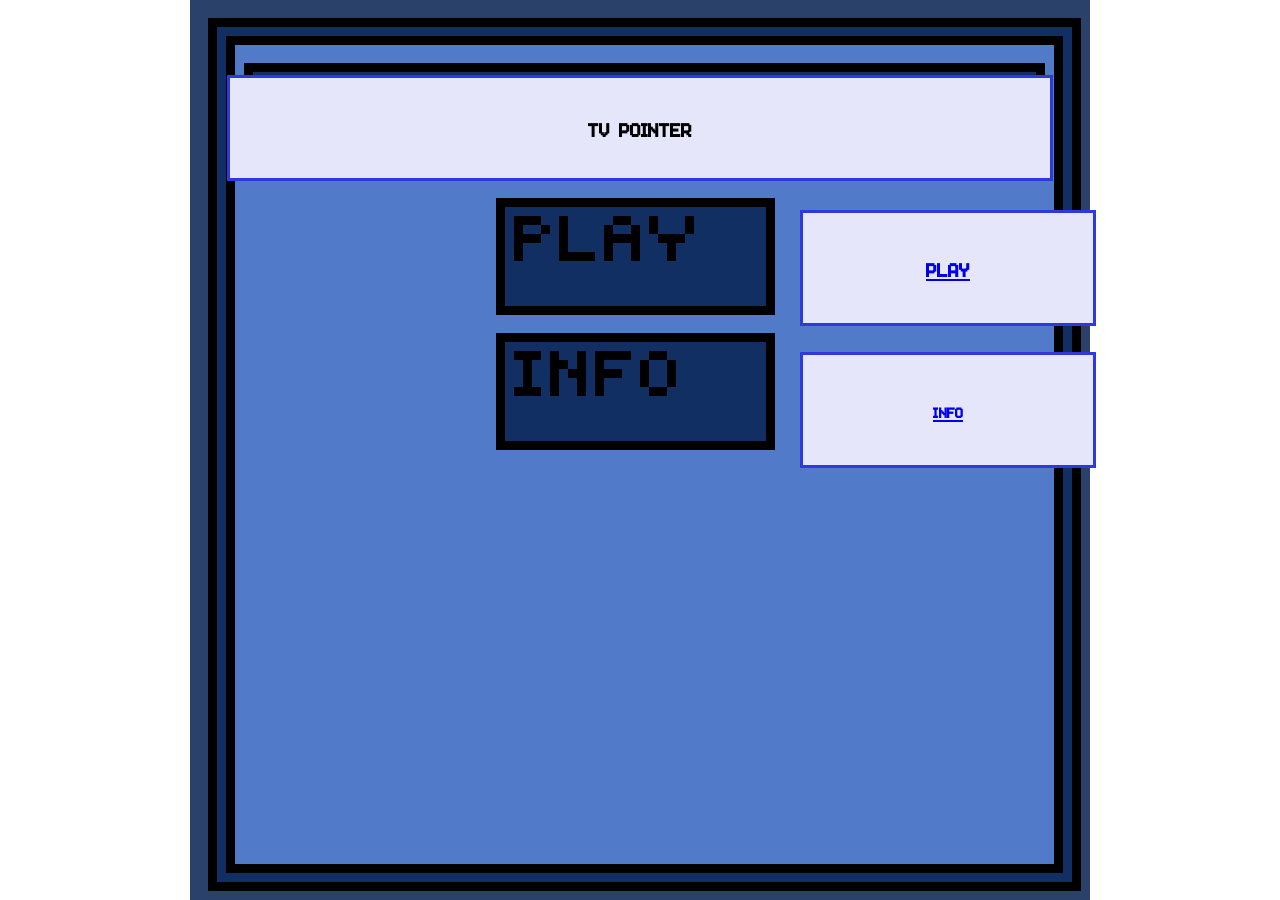
<file: index.html>
<!DOCTYPE html>
<html lang="en">
<head>
    <meta charset="UTF-8">
    <meta name="viewport" content="width=device-width, initial-scale=1.0">
    <link rel="stylesheet" href="./css/start.css">
<link rel="stylesheet" href="./html/q1.html">
 <link rel="stylesheet" href="../css/font.css" >
    <title>START SCREEN</title>
</head>
<body>
<div>







</div>
<div class="center">
</div>
<div class="center" >
<div class="box" id="option3"><h2>Tv Pointer</h2></div>
<div></div>
</div>
<div class="box" id="option2">
  <div><h2><a href="./html/q1.html">play</a></h2></div>
  
</div></div>

<div class="box" id="option1">
    <h3><a href="./html/info.html">Info</a></h3>
</div>
</body>
</html>
</file>
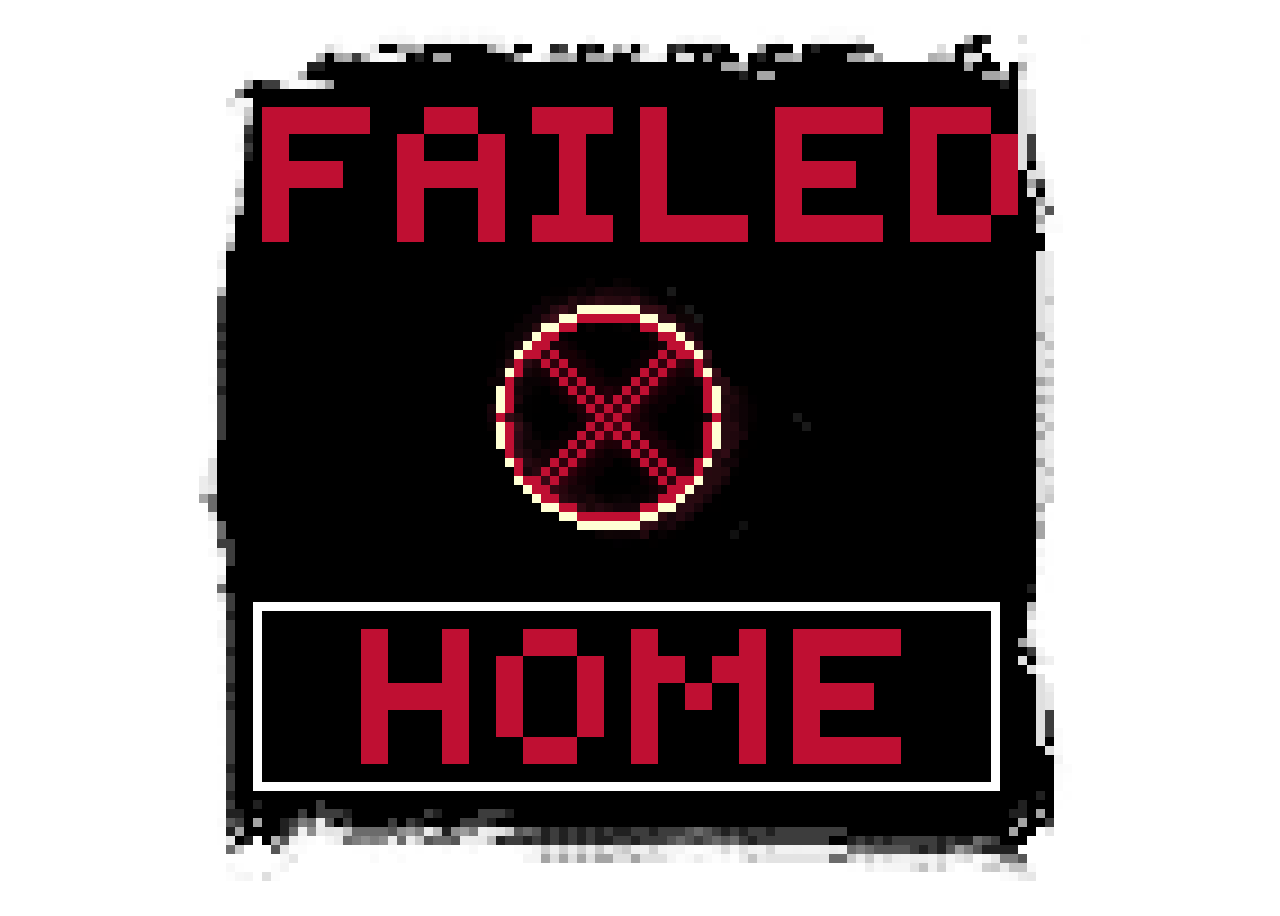
<file: html/failed.html>
<!DOCTYPE html>
<html lang="en">
<head>
    <meta charset="UTF-8">
    <meta name="viewport" content="width=device-width, initial-scale=1.0">
    <link rel="stylesheet" href="../css/failed.css">
    <title>failed</title>
</head>
<body>
<map name="failed"></map>

<img src="../png/failednew.png" alt="failed" usemap="#failedMap" width="900px" class="center">

<map name="failedMap">
        <area alt="failed" title="failed" href="../index.html" coords="0,0,900,900" shape="rect">


<!-- multiply coords by 9 -->



</map>
</body>
</html>
</file>
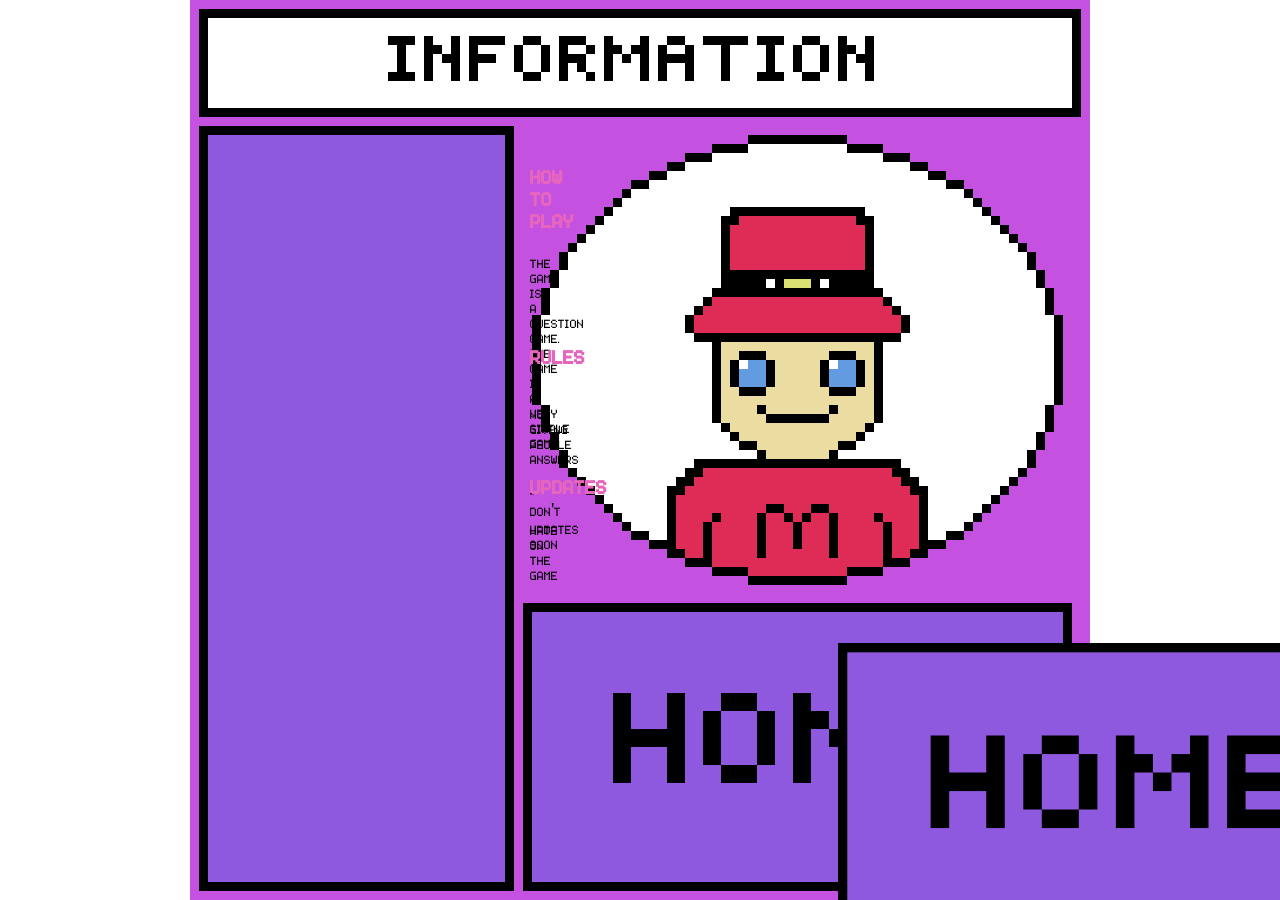
<file: html/info.html>
<!DOCTYPE html>
<html lang="en">
<head>
    <meta charset="UTF-8">
    <meta name="viewport" content="width=device-width, initial-scale=1.0">
    <link rel="stylesheet" href="../css/infolayout.css" >
    <link rel="stylesheet" href="../css/font.css" >
    <title>Info</title>
</head>


<body>
<article>

    <div class="vertBox">
        <h1>How To Play</h1>
        <p>The game is a question game. The game is a very simple game.</p>
    </div>
     <div class="vertBox2">
       <h1>RULES</h1>
       <p>-No giving people answers</p>
       <p>-Don't hate on the game</p>

     </div>

<div class="vertBox3">
    <h1>Updates</h1>
    <p>Updates soon</p>
</div>

<a href="../index.html"><img src="../png/homeButton.png" alt="info" usemap="#infoMap"  class="center homeButton" ></a>

<!-- <map name="infoMap">
    <area  alt="info" title="info" href="../index.html" coords="324,603,882,882" shape="rect">
</map> -->

</article>
<footer>  
    <br>
</footer>

</body>
</html>
</file>
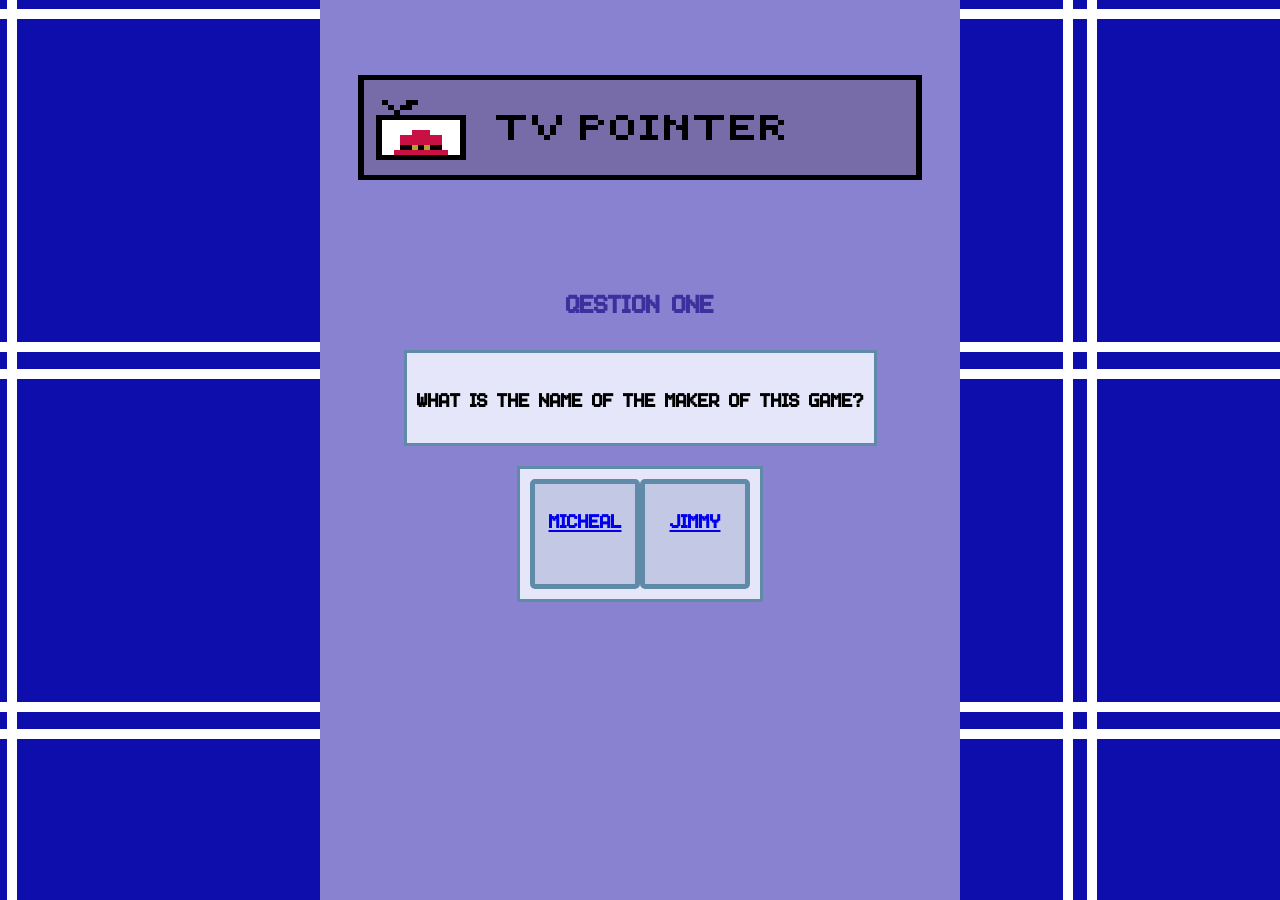
<file: html/q1.html>
<!DOCTYPE html>
<html lang="en">
<head>
    <meta charset="UTF-8">
    <meta name="viewport" content="width=device-width, initial-scale=1.0">
    <link rel="stylesheet" href="../css/layout.css">
    <link rel="stylesheet" href="../css/questions.css">
     <link rel="stylesheet" href="../css/font.css" >
    <title>TV Pointer</title>
</head>
<body>
<header>
<div class="center">
    <img src="../png/tv pointer6.0.png"  width="600" height="250" alt=""  class="mg1"> 
    

</div>
<div class="center" >
<h1>Qestion One</h1>
</div>
<div class="box"><h2>what is the name of the maker of this game?</h2></div>
<div></div>
</div>
<div class="box">
  <div><h2><a href="../html/q2.html">Micheal</a></h2></div>
  <div><h2><a href="../html/failed.html">jimmy</a></h2>
</div></div>

</div>

</header>
<!-- <img id="Mark" src="../png/questionmark.png"> -->
    
</body>
</html>
</file>
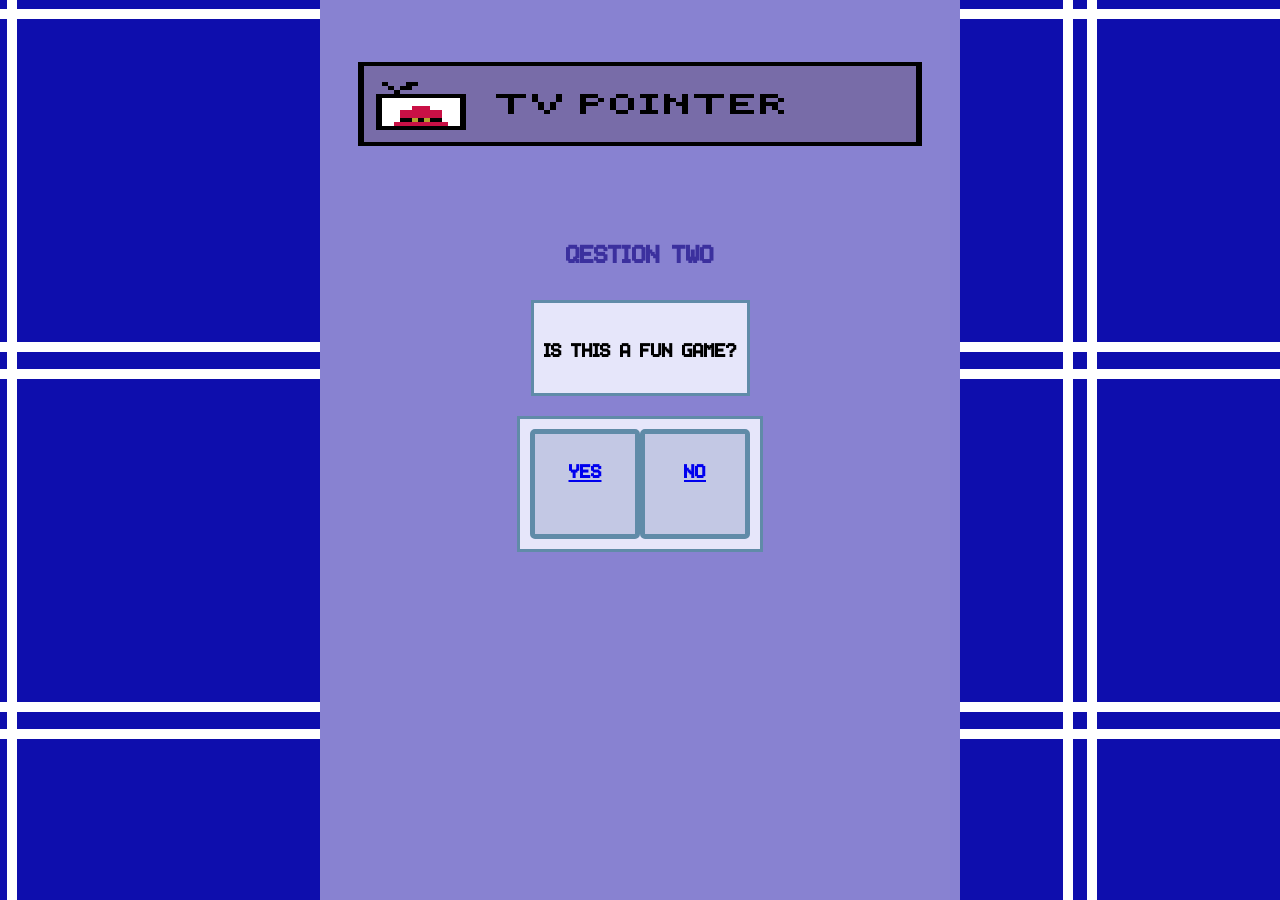
<file: html/q2.html>
<!DOCTYPE html>
<html lang="en">
<head>
    <meta charset="UTF-8">
    <meta name="viewport" content="width=device-width, initial-scale=1.0">
    <link rel="stylesheet" href="../css/layout.css">
     <link rel="stylesheet" href="../css/questions.css">
      <link rel="stylesheet" href="../css/font.css" >
    <title>TV Pointer</title>
</head>
<body>
    
</body>
<header>
<div class="center">
    <img src="../png/tv pointer6.0.png" width="600" height="200" alt=""  class="mg1"> 
    

</div>
<div class="center" >
<h1>Qestion Two</h1>
</div>
<div class="box"><h2>is this a fun game?</h2></div>
<div></div>
</div>
<div class="box">
  <div><h2><a href="../html/failed.html">yes</a></h2></div>
  <div><h2><a href="../html/q3.html">no</a></h2>
</div></div>

</div>

</header>
</html>
</file>
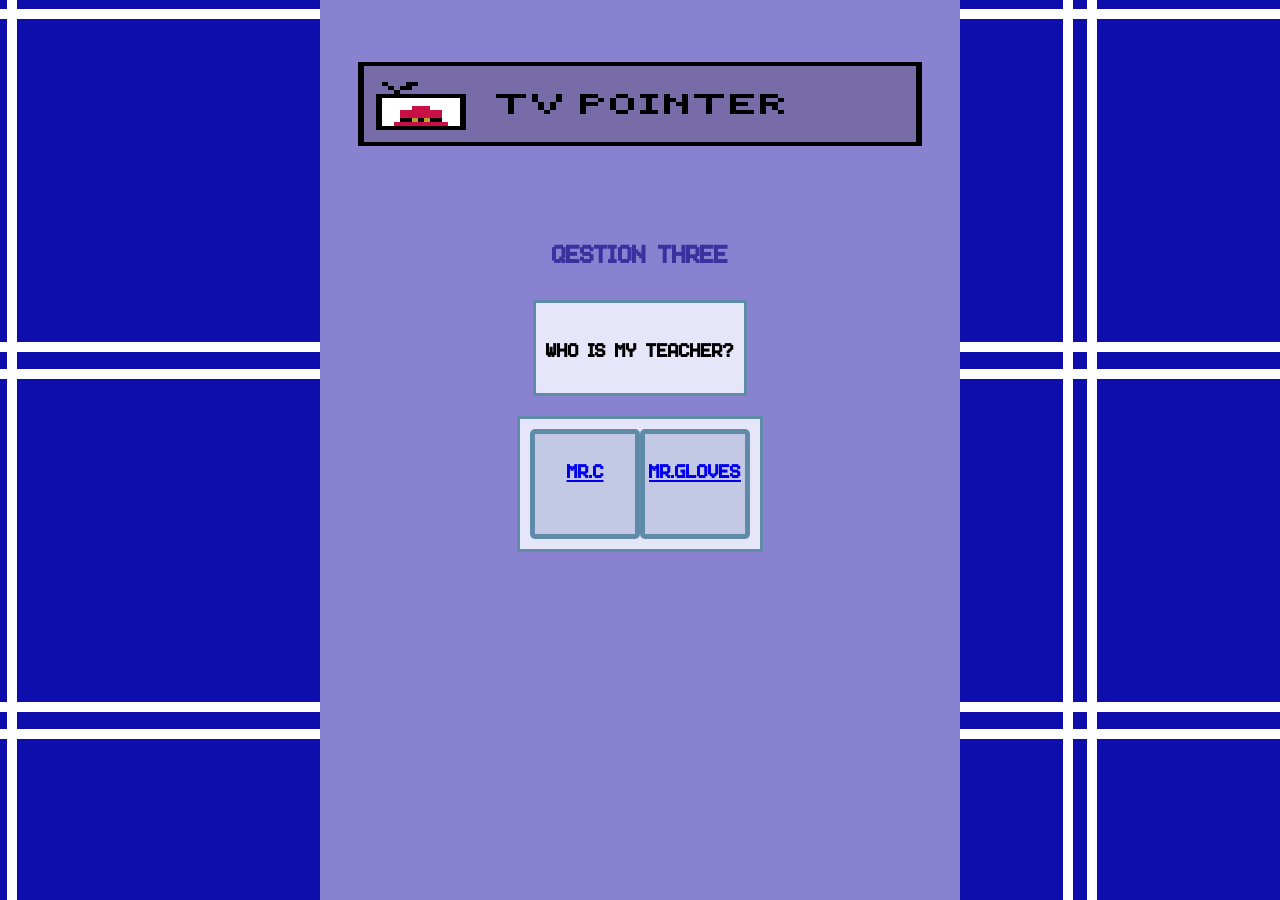
<file: html/q3.html>
<!DOCTYPE html>
<html lang="en">
<head>
    <meta charset="UTF-8">
    <meta name="viewport" content="width=device-width, initial-scale=1.0">
    <link rel="stylesheet" href="../css/layout.css">
     <link rel="stylesheet" href="../css/questions.css">
      <link rel="stylesheet" href="../css/font.css" >
    <title>TV Pointer</title>
</head>
<body>
    
</body>
<header>
<div class="center">
    <img src="../png/tv pointer6.0.png" width="600" height="200" alt=""  class="mg1"> 
    

</div>
<div class="center" >
<h1>Qestion Three</h1>
</div>
<div class="box"><h2>Who is my teacher?<h2></div>
<div></div>
</div>
<div class="box">
  <div><h2><a href="../html/victory.html">Mr.C</a></h2></div>
  <div><h2><a href="../html/failed.html">Mr.gloves</a></h2>
</div></div>

</div>

</header>
</html>
</file>
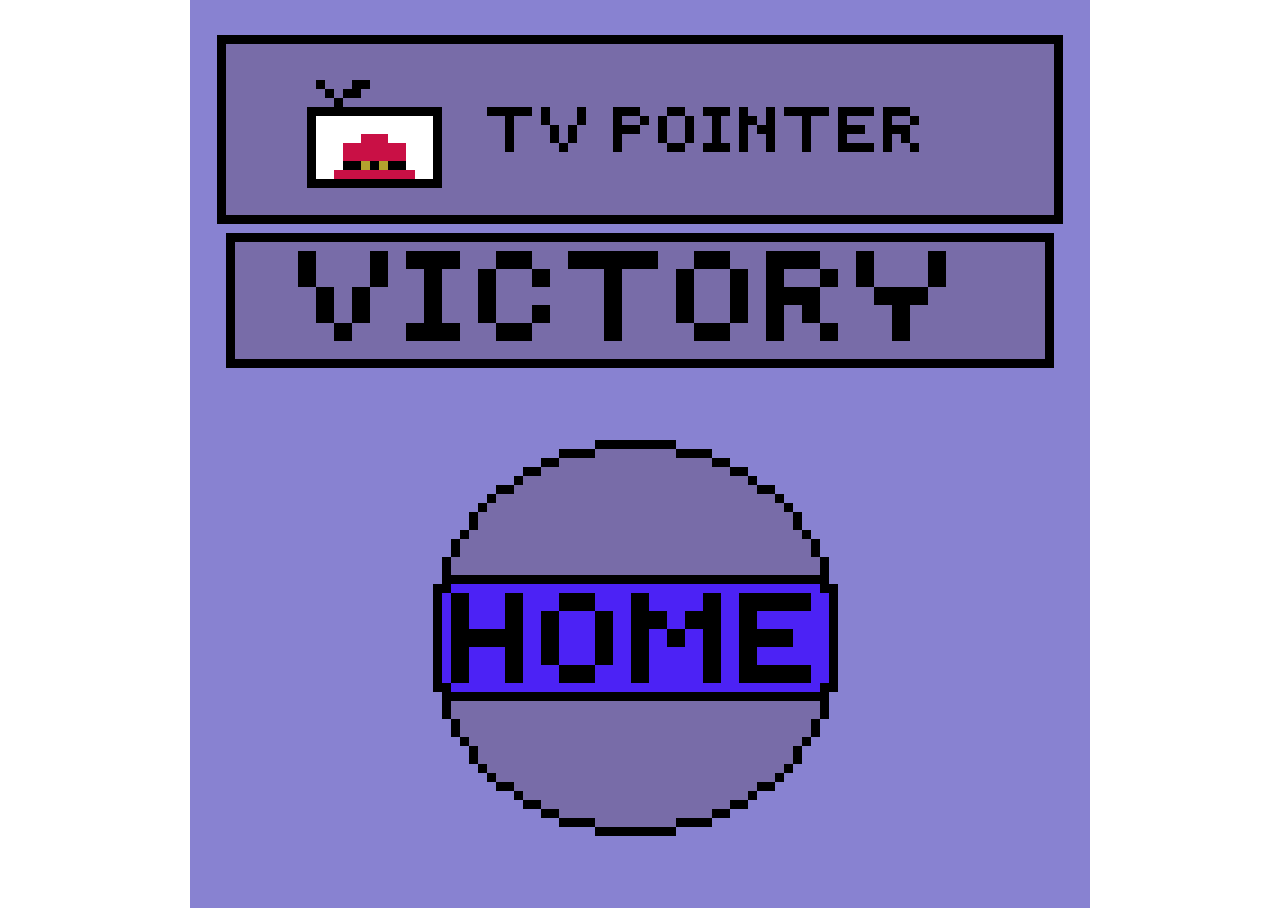
<file: html/victory.html>
<!DOCTYPE html>
<html lang="en">
<head>
    <meta charset="UTF-8">
    <meta name="viewport" content="width=device-width, initial-scale=1.0">
    <link rel="stylesheet" href="../css/victory.css">
    <title>Victory</title>
</head>
<body>
 <!-- <div class="box" id="option4">
  <div><h2><a href="../index.html">Home Page</a></h2></div> -->

<img src="../png/newvictory.png" alt="Victory" usemap="#VictoryMap" width="900px" class="center">

<map name="VictoryMap">
        <area alt="Victory" title="Victory" href="../index.html" coords="0,0,900,900" shape="rect">



</body>
</html>
</file>
<file: css/start.css>
header {
  text-align: center;
  padding: 10px;


 }
 
 
 h1 {
    color: rgb(231, 102, 189);
 }

.center {
   display: flex;
   justify-content: center;
}

   

body {
   background-image: url(../png/start5.0.png);
   background-position: center center;
   background-repeat: no-repeat;
   background-attachment:fixed;
   background-size: contain;
  
}
 h1 {
    color: rgb(231, 102, 189);
 }

.center {
   display: flex;
   justify-content: center;
}
h2 {
   
}
.box {
  display: inline-flex;
  align-items: center;
  justify-content: center;
  border: 3px solid rgb(46, 58, 223);
  background-color: lavender;
}

.box- div {
  width: 100px;
  height: 100px;
  border: 5px solid rgb(96 139 168);
  border-radius: 5px;
  background-color: rgba(58, 83, 138, 0.2);
}
div.static {
    position: static;
    border: 3px solid #73ad21;
}

  #option1 {
    position: fixed;
    top: 352px;
    right: 920px;
    left: 800px;
     height: 110px;
    width: 290px;
}

#option2 {
  position: fixed;
    top: 210px;
    right: 920px;
    left: 800px;   
    height: 110px;
    width: 290px;
}

 #option3 {
   position: fixed;
   top: 75px;
   width: 820px;
   height: 100px;
 }

 img {
  image-rendering: crisp-edges;
  image-rendering: pixelated;
  image-rendering: -moz-crisp-edges;
 }
</file>
<file: css/font.css>
@font-face {
    font-family: "Fontpixl";
    src: url(../font/Lift\ Service\ Text.ttf);
}

body {
    font-family: "fontpixl";
    font-size: larger;
}
</file>
<file: css/failed.css>
header {
  text-align: center;
  padding: 10px;


 }
 
 
 h1 {
    color: rgb(231, 102, 189);
 }

.center {
   display: flex;
   justify-content: center;
}

   

body {
   /* background-image: url(../png/failed3.png);

   background-position: center center;
   background-repeat: no-repeat;
   background-attachment:fixed;
   background-size: contain; */
  
}
 h1 {
    color: rgb(231, 102, 189);
 }

.center {
   display: flex;
   justify-content: center;
   margin: auto;
}
</file>
<file: css/infolayout.css>
header {
  text-align: center;
  padding: 10px;


 }
 
 
 h1 {
    color: rgb(231, 102, 189);
 }

.center {
   display: flex;
   justify-content: center;
}

   

body {
   background-image: url(../png/info5.0.png);

   background-position: center center;
   background-repeat: no-repeat;
   background-attachment:fixed;
   background-size: contain;
  
}
 h1 {
    color: rgb(231, 102, 189);
 }

.center {
   display: flex;
   justify-content: center;
}

.vertBox {
    position: fixed;
    top: 140px;
    right: 1100px;
    left: 530px;
  
}


.vertBox2 {
    position: fixed;
    top: 320px;
    right: 1100px;
    left: 530px;
  
}


.vertBox3 {
    position: fixed;
    top: 450px;
    right: 1100px;
    left: 530px;
  
}

.center.homeButton {
   margin-top: 635px;
  margin-bottom: 100px;
  margin-right: 190px;
  margin-left: 830px;
  width: 565px;
  
}


/* footer {
   display: block;
   background-color: blueviolet;
} */

img {
   position: fixed;
}
</file>
<file: css/layout.css>
header {
  text-align: center;
  padding: 10px;


 }
 
 
 
 
 h1 {
    color: rgb(59, 48, 158);
 }

.center {
   display: flex;
   justify-content: center;
}
h2 {
   
}
.box {
  display: inline-flex;
  align-items: center;
  justify-content: center;
  border: 3px solid rgb(96 139 168);
  background-color: lavender;
  padding: 10px;
  margin: 10px;
}

.box div {
  width: 100px;
  height: 100px;
  border: 5px solid rgb(96 139 168);
  border-radius: 5px;
  background-color: rgba(58, 83, 138, 0.2);
}

html {
   background-image: url(../png/pixil-frame-0\ \(9\).png);
}

img#Mark {
   float: initial;
}

img#mg1 {
   margin: -500px;
}
</file>
<file: css/questions.css>
body {
    background-color: rgb(136, 130, 209);
    width: 50%;
    height: 200%;
    margin: auto;
    min-height: 100vh;
  
}
</file>
<file: css/victory.css>
header {
  text-align: center;
  padding: 10px;


 }
 
 
 h1 {
    color: rgb(231, 102, 189);
 }

.center {
   display: flex;
   justify-content: center;
}

   

body {
   background-image: url(../png/newvictory.png);

   background-position: center center;
   background-repeat: no-repeat;
   background-attachment:fixed;
   background-size: contain;
  
}

#option4 {
   position: fixed;
   top: 607px;
    right: 757px;
    left: 748px;
    height: 110px;
    width: 400px;
 }
.box {
  display: inline-flex;
  align-items: center;
  justify-content: center;
  border: 3px solid rgb(96 139 168);
 background-color: lavender;
}

.box div {
  width: 100px;
  height: 100px;
  border: 5px solid rgb(46, 58, 223);
  border-radius: 5px;
  background-color: rgba(58, 83, 138, 0.2);
}

.center {
   display: flex;
   justify-content: center;
   margin: auto;
}
</file>
